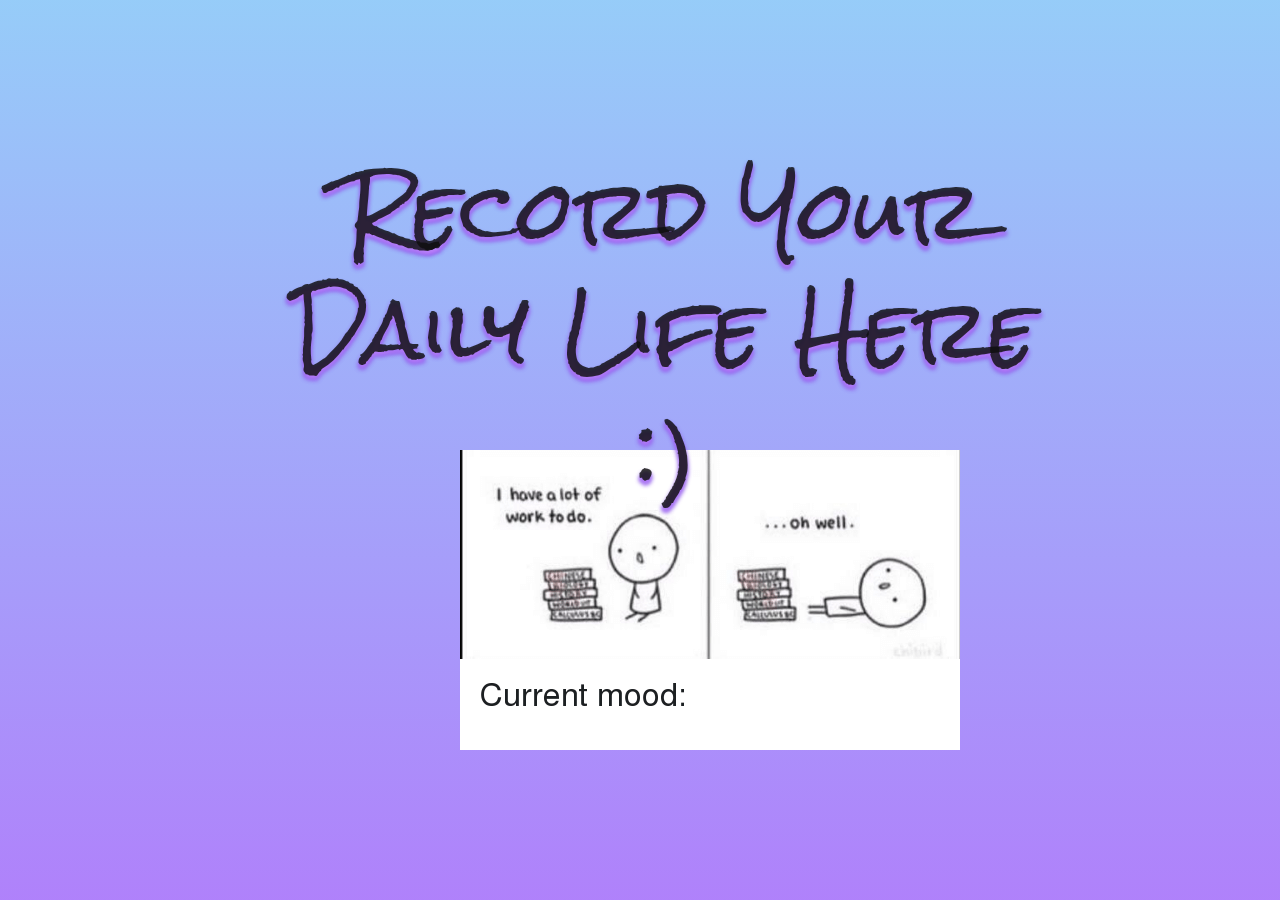
<file: index.html>
<!DOCTYPE html>
<html>
	<head>
		<link href="https://fonts.googleapis.com/css2?family=Rock+Salt&display=swap" rel="stylesheet">
		<link href="https://fonts.googleapis.com/css2?family=Sansita:ital@1&display=swap" rel="stylesheet">
		<link rel="stylesheet" type="text/css" href="assets/css/style.css">
		<meta name="viewport" content="width=device-width, initial-scale=1.0">
		<meta charset="utf-8">
	</head>
	<body>	  
		<div class="content">
			<section id="post">
				<div class="item3"><img src="assets/workmeme/workmeme3.png"/></div>
				<h1>
					<a href="index2.html">Record Your Daily Life Here :)</a>
				</h1>
				
			</section>
		</div>


	</body>
</html>
</file>
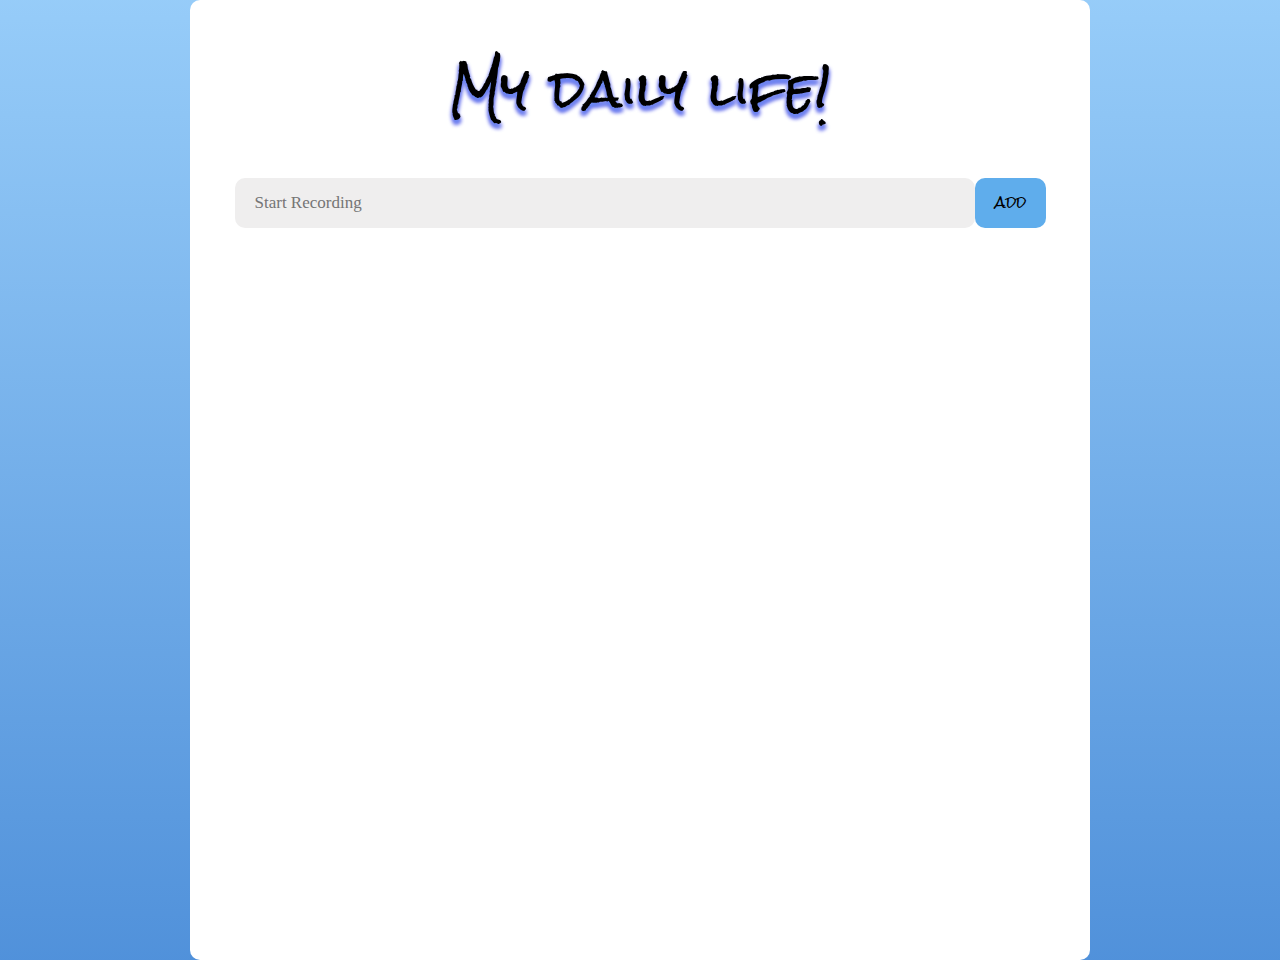
<file: index2.html>
<!DOCTYPE html>
<head>
    <link href="https://fonts.googleapis.com/css2?family=Rock+Salt&display=swap" rel="stylesheet">
    <link href="https://fonts.googleapis.com/css2?family=Sansita:ital@1&display=swap" rel="stylesheet">
    <link rel="stylesheet" type="text/css" href="assets/css/styles.css">
    <meta name="viewport" content="width=device-width, initial-scale=1.0">
    <meta charset="utf-8">
    <title>Record-daily-life</title>
</head>
<body>
<div class="main">
    <div class="c">
        <div class="text">My daily life!</div>
        <div class="c_t">
            <input class="c_input" placeholder="Start Recording" type="text">
            <div class="add">add</div>
            <div class="c_n none">
            </div>
        </div>
        <div class="loca">
        </div>
    </div>
</div>
<script src="assets/js/index2.js"></script>
</body>
</html>
</file>
<file: assets/css/style.css>
/* html, body {
    width: 100%;
    height: 100%;
} */
/* body {
    background-image: linear-gradient(to bottom, #8cc7f8e8, #a26cfada);
    background-size: auto 100%;
} */

* {
    padding: 0;
    margin: 0;
}

body {
    background-image: linear-gradient(to bottom, #8cc7f8e8, #a26cfada);
    width: 100vw;
    min-height: 100vh;
}

a{
    position: absolute;
    text-align: center;
    top: 150px;
    margin-right: 200px;
    left: 250px;
    font-family: 'Rock Salt', cursive;
    font-style: normal;
    font-weight: normal;
    font-size: 80px;
    line-height: 119px;
    color: rgba(14, 15, 15, 0.829);
    text-shadow: 0px 4px 4px rgba(185, 128, 250, 0.952), 0px 4px 4px rgba(92, 39, 218, 0.822);
    text-decoration: none;
}

a:hover{
    font-size: 90px;
}

.item3{
    height: 50px;
    width: 50px;
    left: 460px;
    top: 450px;
    position: absolute;
}
</file>
<file: assets/css/styles.css>
* {
    font-size: 18px;
    padding: 0;
    margin: 0;
}

html, body {
    font-family: 'Akaya Telivigala', cursive;
}

.main {
    background-image: linear-gradient(to bottom, #8cc7f8e8, rgba(50, 126, 212, 0.85));
    width: 100vw;
    min-height: 100vh;
    display: flex;
    justify-content: center;
    align-items: center;

}

.c {
    width: 800px;
    padding: 30px 50px;
    background: #ffffff;
    border-radius: 10px;
    display: flex;
    /*justify-content: center;*/
    align-items: center;
    flex-direction: column;
    min-height: 100vh;
}

.text {
    font-family: 'Rock Salt', cursive;
    font-size: 50px;
    text-shadow: 0 4px 4px rgb(111 146 243), 0 4px 4px rgb(57 38 224);
    margin-bottom: 30px;
}

.text:hover {
    cursor: pointer;
    font-size: 60px;
}

.mouseover {
    font-size: 60px;
}

.c_t {
    display: flex;
    align-items: center;
    font-family: 'Akaya Telivigala', cursive;
    position: relative;
}

.c_input {
    width: 700px;
    height: 50px;
    border-radius: 10px;
    border: 0;
    background: #efeeee;
    /*color: #c4c1c1;*/
    padding: 0 20px;
    font-family: 'Akaya Telivigala', cursive;
    font-size: 17px;
}

.c_input:hover{
    font-size: 20px;
}

.add {
    font-family: 'Rock Salt', cursive;
    background: #5FADEC;
    height: 50px;
    padding: 0 20px;
    line-height: 50px;
    font-size: 15px;
    border-radius: 10px;
}

.add:hover {
    cursor: pointer;
    background: #0c65aa;
    color: #ffffff;
    font-size: 20px;
}

.c_n {
    font-family: 'Akaya Telivigala', cursive;
    position: absolute;
    z-index: 99;
    top: 50px;
    left: 0;
    width: 200px;
    box-shadow: 0 0 3px .1px #a09f9f;
    text-indent: 20px;
    padding: 10px 0;
    background: #ffffff;
    border-radius: 3px;

}

.c_n > div {
    line-height: 30px;
    overflow: hidden;
    text-overflow: ellipsis;
    white-space: nowrap
}

.c_n > div:hover {
    cursor: pointer;
    background: #d0cece;
}

.none {
    display: none;
}

.block {
    display: block;
}

.loca {
    width:calc(100% + 10px);
    display: block;
    margin-top: 20px;
}

.loca > div {
    padding: 20px 0;
    border-radius: 10px;
    text-indent: 10px;
    cursor: pointer;
    display: flex;
    justify-content: space-between;
}
.loca>div>text{
    font-size: 25px;
}
.bg{
    background: #c9c3c3;
}
.i{
   height: 23px;
    width: 16px;
    margin-right: 10px;

}
.del{
    background:url("../img/del.png") no-repeat;
    background-size: 100%;
}
.del1{
    background:url("../img/del1.png") no-repeat;
    background-size: 100%;
}
</file>
